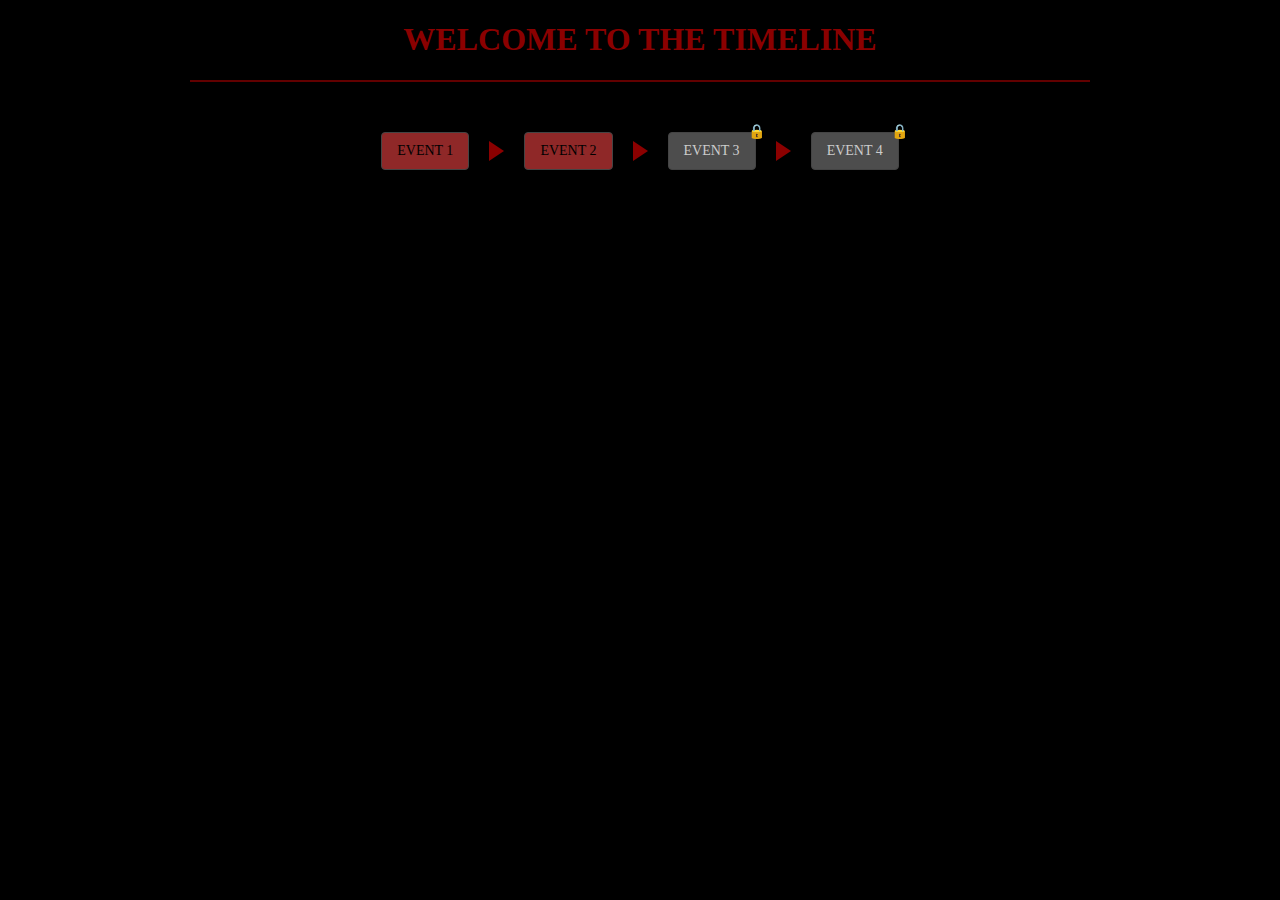
<file: index.html>
<!DOCTYPE html>
<html lang="en">
<head>
    <meta charset="UTF-8">
    <meta name="viewport" content="width=device-width, initial-scale=1.0">
    <title>TIMELINE</title>
    <link href="style.css" rel="stylesheet">
    <link rel="icon" href="large-red-square_1f7e5.ico">
</head>
<body>

    <h1>WELCOME TO THE TIMELINE</h1>
        <div class="timeline-line"></div>
        <div class="timeline">
        <a href="evenement1.html" class="event">EVENT 1</a>
        <div class="arrow"></div>
        <a href="evenement2.html" class="event">EVENT 2</a>
        <div class="arrow"></div>
       <a href="#" class="event locked" data-code="3199" data-target="evenement3.html">EVENT 3</a>
        <div class="arrow"></div>
        <a href="#" class="event locked" data-code="3572" data-target="evenement4.html">EVENT 4</a>
    </div>
<script src="script.js"></script>
 
</body>
</html>
</file>
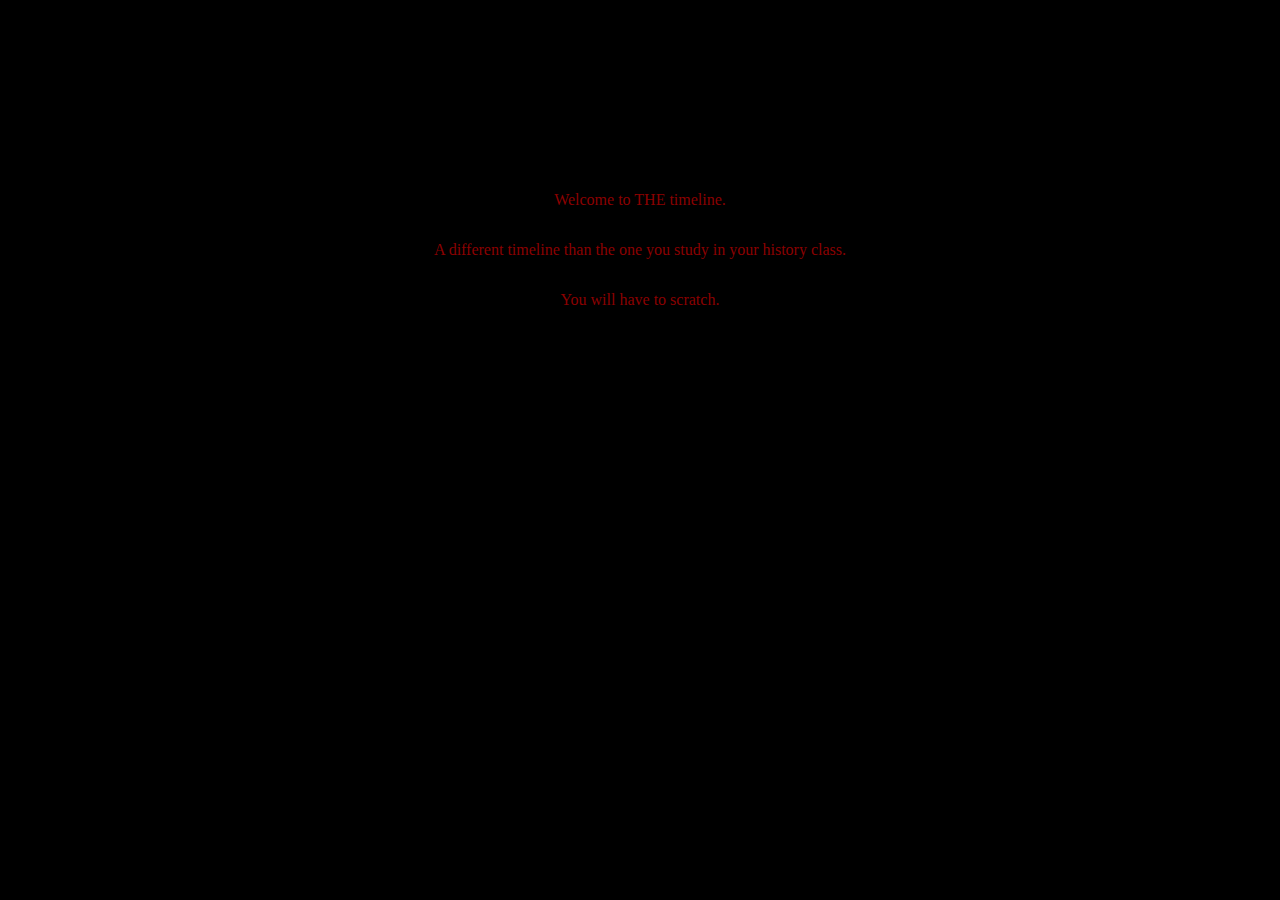
<file: evenement1.html>
<!DOCTYPE html>
<html lang="en">
<head>
    <meta charset="UTF-8">
    <meta name="viewport" content="width=device-width, initial-scale=1.0">
    <link href="style.css" rel="stylesheet">
    <title>EVENT 1</title>
</head>
<body>
    <div class="event1">
    <p>Welcome to THE timeline.</p>
    <p>A different timeline than the one you study in your history class.</p>
    <p>You will have to scratch.</p>
    </div>

    <div class="wrapper">
    <div class="scratch-container">
  <div class="hidden-message">Event code 3 is the date of the FC Nantes Champions League semi-final.</div>
  <canvas id="scratchCanvas"></canvas>
</div>
</div>

<script src="caneva.js"></script>



</body>
</html>
</file>
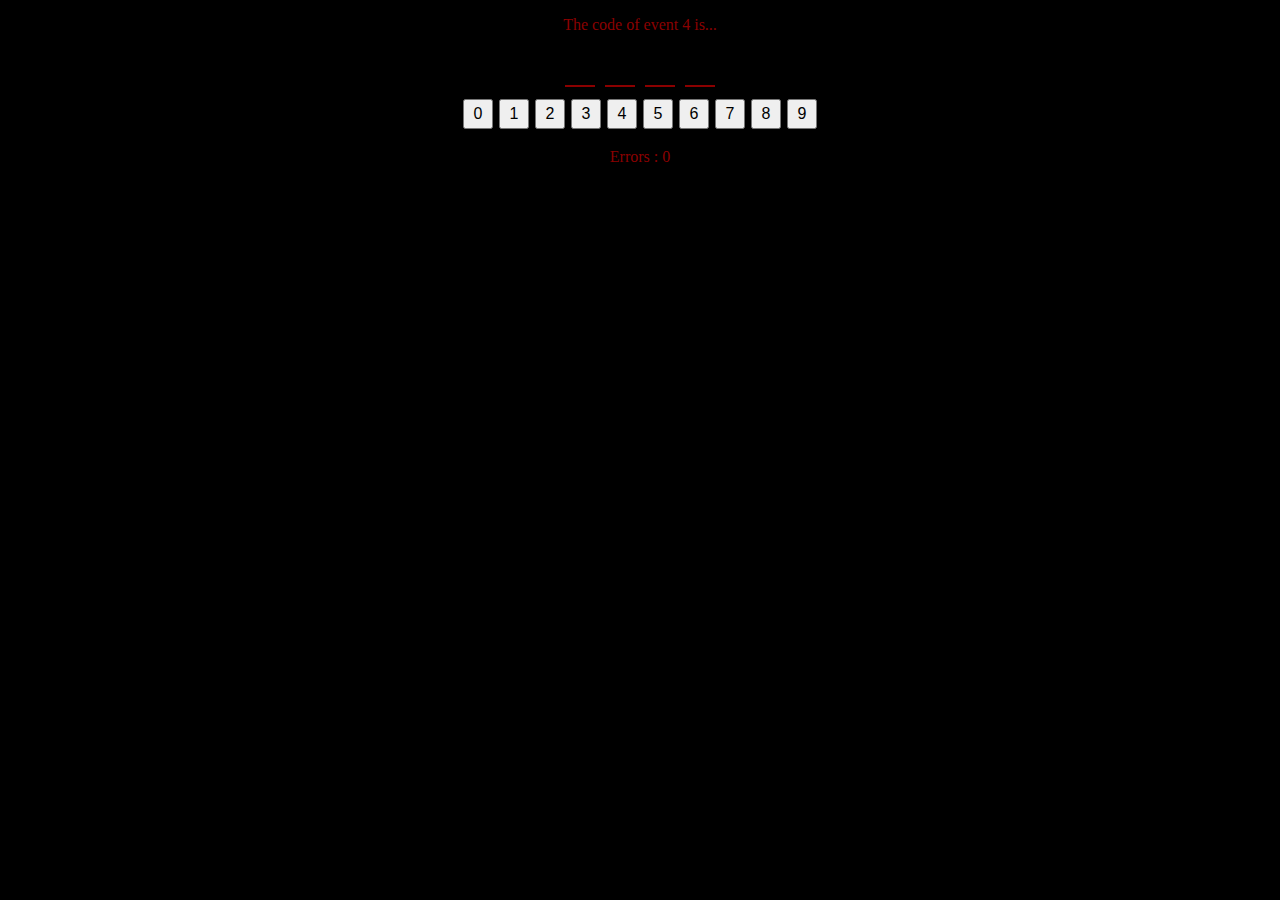
<file: evenement3.html>
<!DOCTYPE html>
<html lang="en">
<head>
    <meta charset="UTF-8">
    <meta name="viewport" content="width=device-width, initial-scale=1.0">
    <link href="pendu.css" rel="stylesheet">
    <link rel="icon" href="large-red-square_1f7e5.ico">
    <title>EVENT 3</title>
</head>
<body>
    <p>The code of event 4 is...</p>

<div class="container">
  <div id="word"></div>
  <div id="numbers"></div></div>
  <p>Errors : <span id="errors">0</span></p>
  <p id="message"></p>
<script src="pendu.js"></script>

    
</body>
</html>
</file>
<file: style.css>
body {
    background-color: #000000;
    margin: 0;
    padding: 0;
    }

h1 {
    color: #8B0000;
    text-align: center;
    
}

p {
    color: #8B0000;
    text-align: center;
    font-size: 16px;
}

.timeline {
    display: flex;
    justify-content: center;
    align-items: center;
    margin-top: 50px;
    gap: 10px;
}

.event {
background-color: rgba(179, 50, 50, 0.8);
  padding: 10px 15px;
  border: 1px solid #444;
  border-radius: 4px;
  text-align: center;
  font-size: 14px;
  position: relative;
  justify-content: center;
}



.arrow {
  width: 0;
  height: 0;
  border-top: 10px solid transparent;
  border-bottom: 10px solid transparent;
  border-left: 15px solid #8B0000; 
  margin: 0 10px; 
}

.timeline-line {
    height: 2px;
    background-color: #8B0000;
    opacity: 0.7;
    margin-bottom: 15px;
    max-width: 900px;
    margin-left: auto;
    margin-right: auto;
}

.event.locked {
  background-color: rgba(128, 128, 128, 0.6); 
  color: #ccc; 
  cursor: pointer;
  position: relative;
}

.event.locked::after {
  content: "🔒";
  position: absolute;
  right: -10px;
  top: -10px;
  font-size: 14px;
}

a.event {
  text-decoration: none;     
  color: inherit;            
  outline: none;            
}

a.event:visited {
  color: inherit;          
}

.event1 {
    display: flex;
    align-items: center;
    justify-content: center;
    flex-direction: column;
    height: 500px;
}

.scratch-container {
  position: relative;
  width: 300px;
  height: 100px;
}
.hidden-message {
  position: absolute;
  top: 0; left: 0;
  width: 100%; height: 100%;
  background: white;
  color: black;
  display: flex;
  align-items: center;
  justify-content: center;
  font-size: 1.2rem;
  z-index: 1;
}
#scratchCanvas {
  position: absolute;
  top: 0; left: 0;
  width: 100%; height: 100%;
  z-index: 2;
}

.wrapper {
    display: flex;
    justify-content: center;
    align-items: center;

}

img {
  width: 100px;
  height: 100px;
  background-size: cover;
  border: 1px solid #444;
  cursor: grab;
}

.piece[data-id="00"] { background-image: url('00.png'); }
.piece[data-id="01"] { background-image: url('01.png'); }
.piece[data-id="02"] { background-image: url('02.png'); }
.piece[data-id="10"] { background-image: url('10.png'); }
.piece[data-id="11"] { background-image: url('11.png'); }
.piece[data-id="12"] { background-image: url('12.png'); }
.piece[data-id="20"] { background-image: url('20.png'); }
.piece[data-id="21"] { background-image: url('21.png'); }
.piece[data-id="22"] { background-image: url('22.png'); }

#puzzle {
  display: grid;
  grid-template-columns: repeat(3, 120px); 
  gap: 5px;
  background-color: black;
}

#puzzle img {
  width: 120px;
  height: 120px;
  object-fit: contain; 
  border: 1px solid gray;
}

.container {
  display: flex;
  justify-content: center;
  margin-top: 100px;
}

.button {
  display: flex;
  justify-content: center;
  margin-top: 10px;
}
</file>
<file: pendu.css>
body {
    background-color: #000000;
    margin: 0;
    padding: 0;
    }

#word span {
  display: inline-block;
  width: 30px;
  height: 30px;
  margin: 5px;
  font-size: 24px;
  border-bottom: 2px solid #8B0000;
  color: #8B0000;
}

button {
  width: 30px;
  height: 30px;
  margin: 3px;
  font-size: 16px;
}

p {
    color: #8B0000;
    text-align: center;
    font-size: 16px;
}

.container {
    display: flex;
    flex-direction: column;
    align-items: center;
    justify-content: center;
}
</file>
